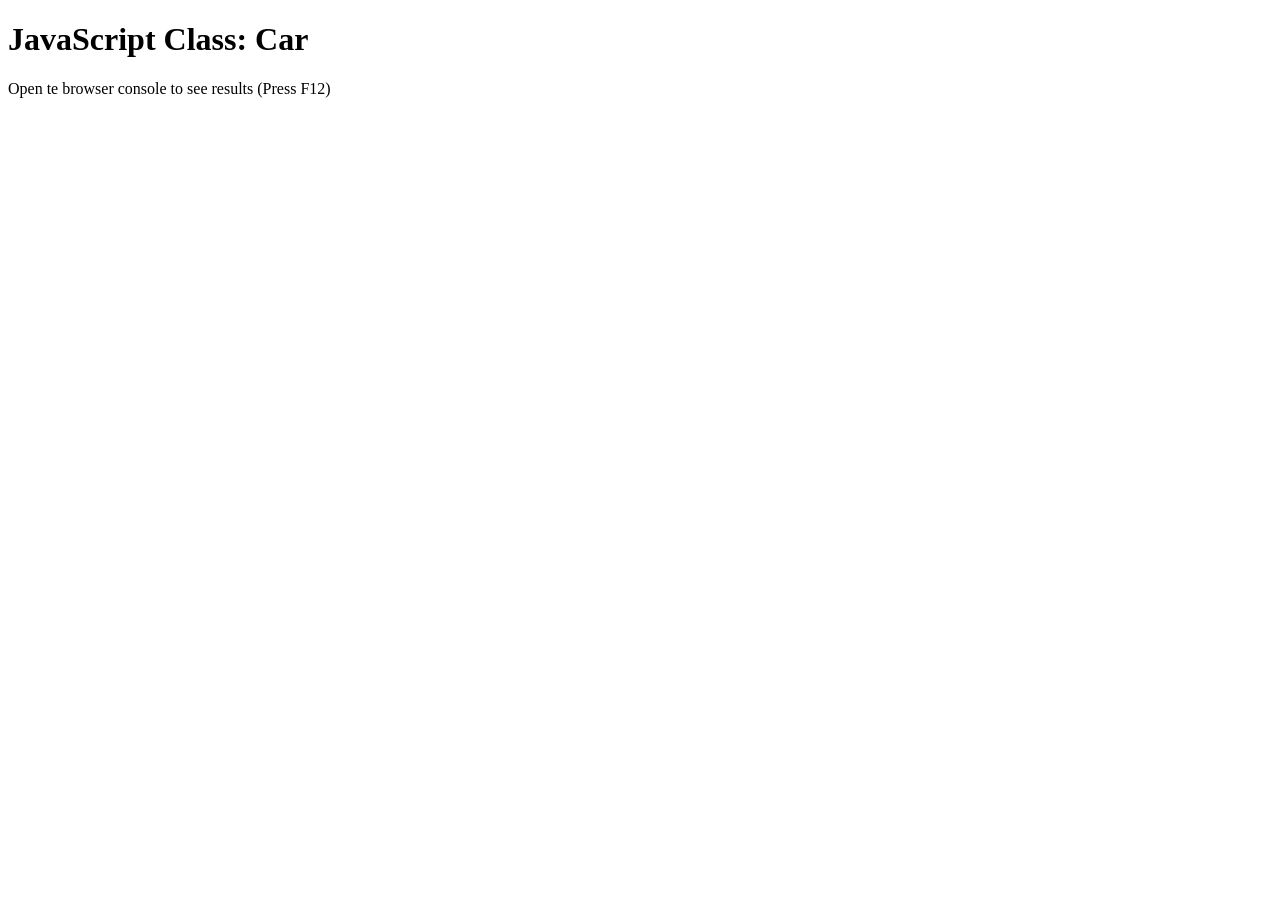
<file: src/assignment-1/index.html>
<!DOCTYPE html>
<html lang="fi">
    <head>
        <meta charset="UTF-8">
        <meta name="viewport" content="width=device-width, initial-scale=1.0">
        <title>Car Task</title>
    </head>
    <body>
        
        <h1>JavaScript Class: Car</h1>
        <p>Open te browser console to see results (Press F12)</p>

        <script>

            // Car Class and properties brand and model
            class Car {
                constructor() {
                    this.brand = "";
                    this.model = "";
                }
            }

            // Create object from the class
            const myCar = new Car();

            // Give the object a brand and a model
            myCar.brand = "Toyota";
            myCar.model = "Corolla";

            console.log("Car brand:", myCar.brand);
            console.log("Car model:", myCar.model);

        </script>

    </body>
</html>
</file>
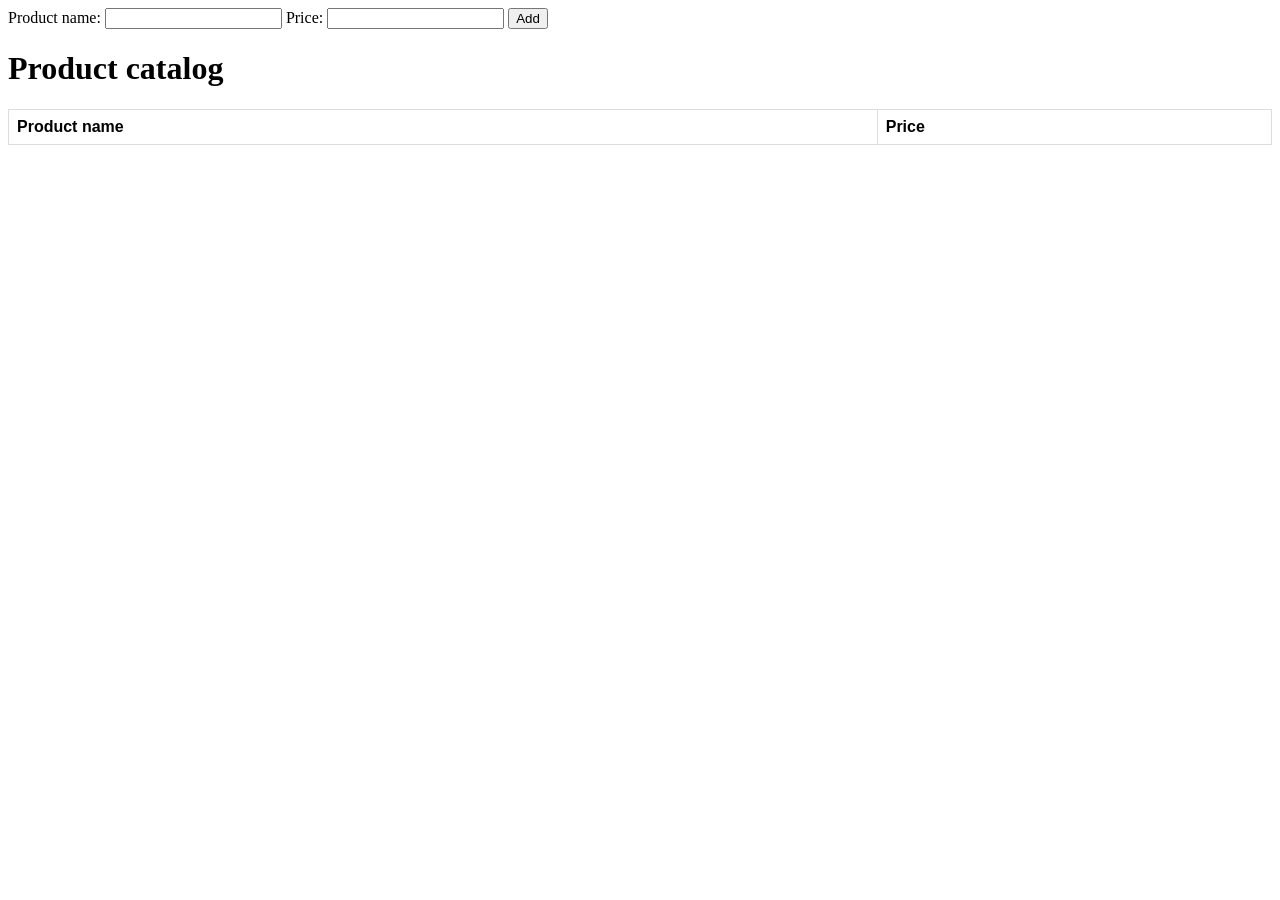
<file: src/assignment-11/index.html>
<!DOCTYPE html>
<html lang="fi">
    <head>
        <meta charset="UTF-8">
        <title>Product</title>
        <style>
            table {
                font-family: arial, sans-serif;
                border-collapse: collapse;
                width: 100%;
            }

            td, th {
                border: 1px solid #dddddd;
                text-align: left;
                padding: 8px;
            }

            tr:nth-child(even) {
                background-color: #dddddd;
            }
        </style>
    </head>
    <body>
        
        Product name: <input type="text" id="name">
        Price: <input type="number" id="price">
        <button onclick="addProduct()">Add</button>
        <div id="msg"></div>

        <h1>Product catalog</h1>
        <table>
            <thead>
                <tr>
                    <th>Product name</th>
                    <th>Price</th>
                </tr>
            </thead>
            <tbody id="productList">
                <!-- New row 1 -->
                <!-- New row 2 -->
            </tbody>
        </table>

    </body>

    <script src="script.js"></script>
</html>
</file>
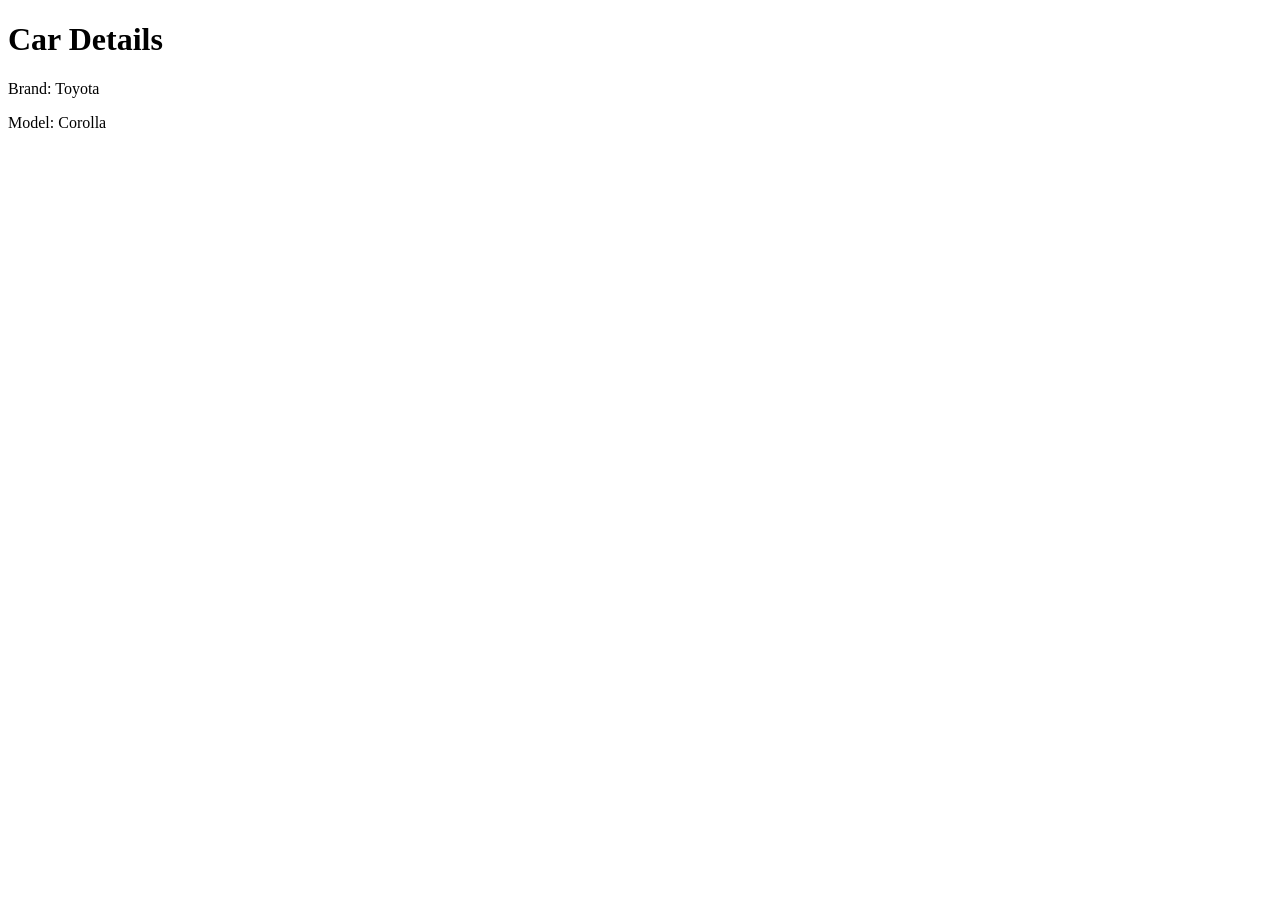
<file: src/assignment-2/index.html>
<!DOCTYPE html>
<html lang="fi">
    <head>
        <meta charset="UTF-8">
        <meta name="viewport" content="width=device-width, initial-scale=1.0">
        <title>Car Task</title>
    </head>
    <body>
        
        <h1>Car Details</h1>

        <!-- Print the car details to the screen -->
        <div id="car-info"></div>

        <script>

            // Car Class and properties brand and model
            class Car {
                constructor() {
                    this.brand = "";
                    this.model = "";
                }
            }

            // Create object from the class
            const myCar = new Car();

            // Give the object a brand and a model
            myCar.brand = "Toyota";
            myCar.model = "Corolla";

            // Get the object's property values and print them to the screen 
            const carInfo = document.getElementById("car-info");

            carInfo.innerHTML = `
                <p>Brand: ${myCar.brand}</p>
                <p>Model: ${myCar.model}</p>
            `;



        </script>

    </body>
</html>
</file>
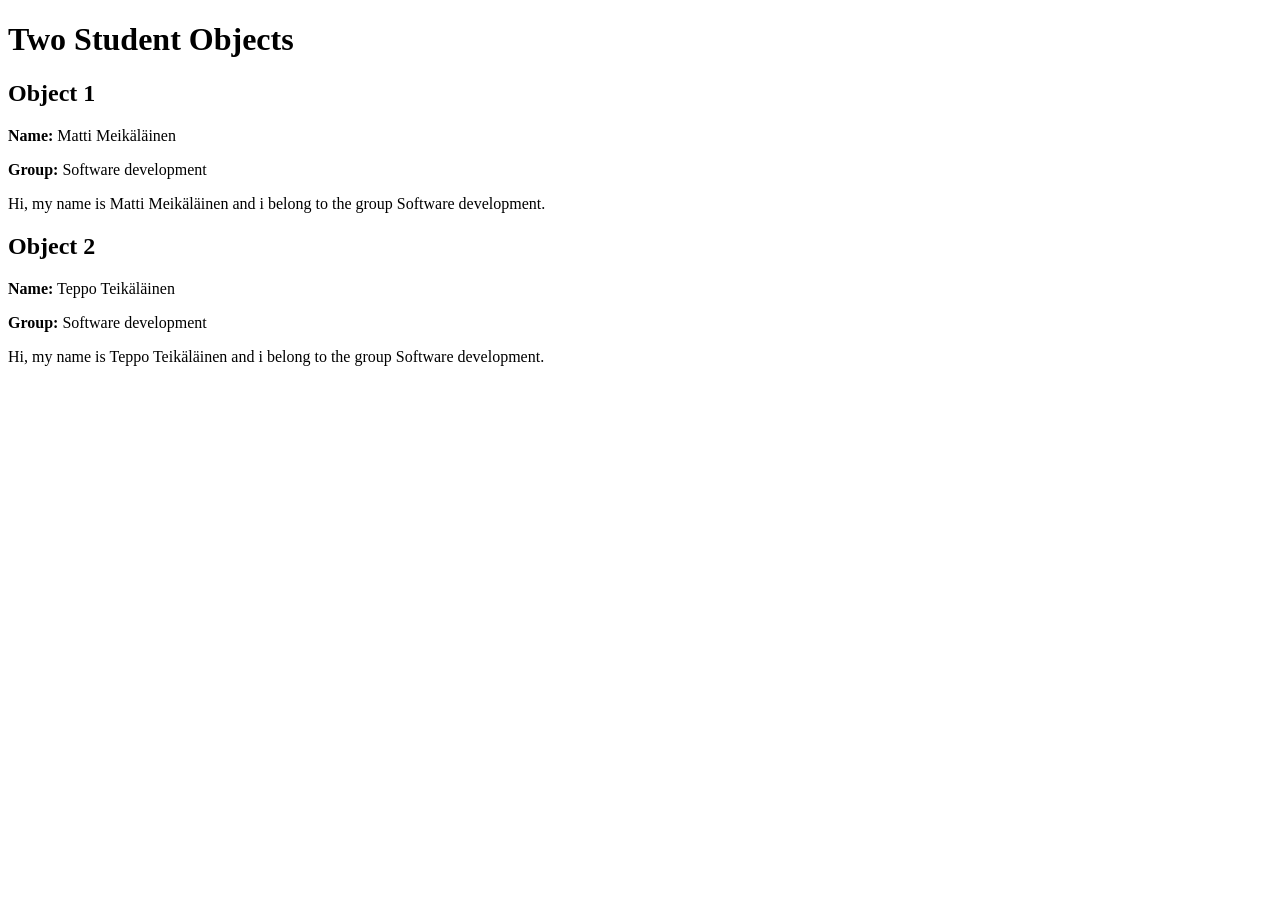
<file: src/assignment-3/index.html>
<!DOCTYPE html>
<html lang="fi">
    <head>
        <meta charset="UTF-8">
        <meta name="viewport" content="width=device-width, initial-scale=1.0">
        <title>Two Student Objects</title>
    </head>
    <body>
        
        <h1>Two Student Objects</h1>

        <!-- Print student details -->
        <div id="students"></div>

        <script>

            // Student class and properties name and group
            class Student {
                constructor(name, group) {
                    this.name = name;
                    this.group = group;
                }

                // Introduction text
                introduction() {
                    return `Hi, my name is ${this.name} and i belong to the group ${this.group}.`;
                }
            }

            // Creating two objects, both have own set of values
            const student1 = new Student("Matti Meikäläinen", "Software development");
            const student2 = new Student("Teppo Teikäläinen", "Software development");

            // Displaying the values in the console
            console.log(student1.name, student1.group);
            console.log(student2.name, student2.group);

            const results = document.getElementById("students");

            // Printing results in the browser
            results.innerHTML = `
                <h2>Object 1</h2>
                <p><strong>Name:</strong> ${student1.name}</p>
                <p><strong>Group:</strong> ${student1.group}</p>
                <p>${student1.introduction()}</p>
            `;

            results.innerHTML += `
                <h2>Object 2</h2>
                <p><strong>Name:</strong> ${student2.name}</p>
                <p><strong>Group:</strong> ${student2.group}</p>
                <p>${student2.introduction()}</p>
            `;

        </script>

    </body>
</html>
</file>
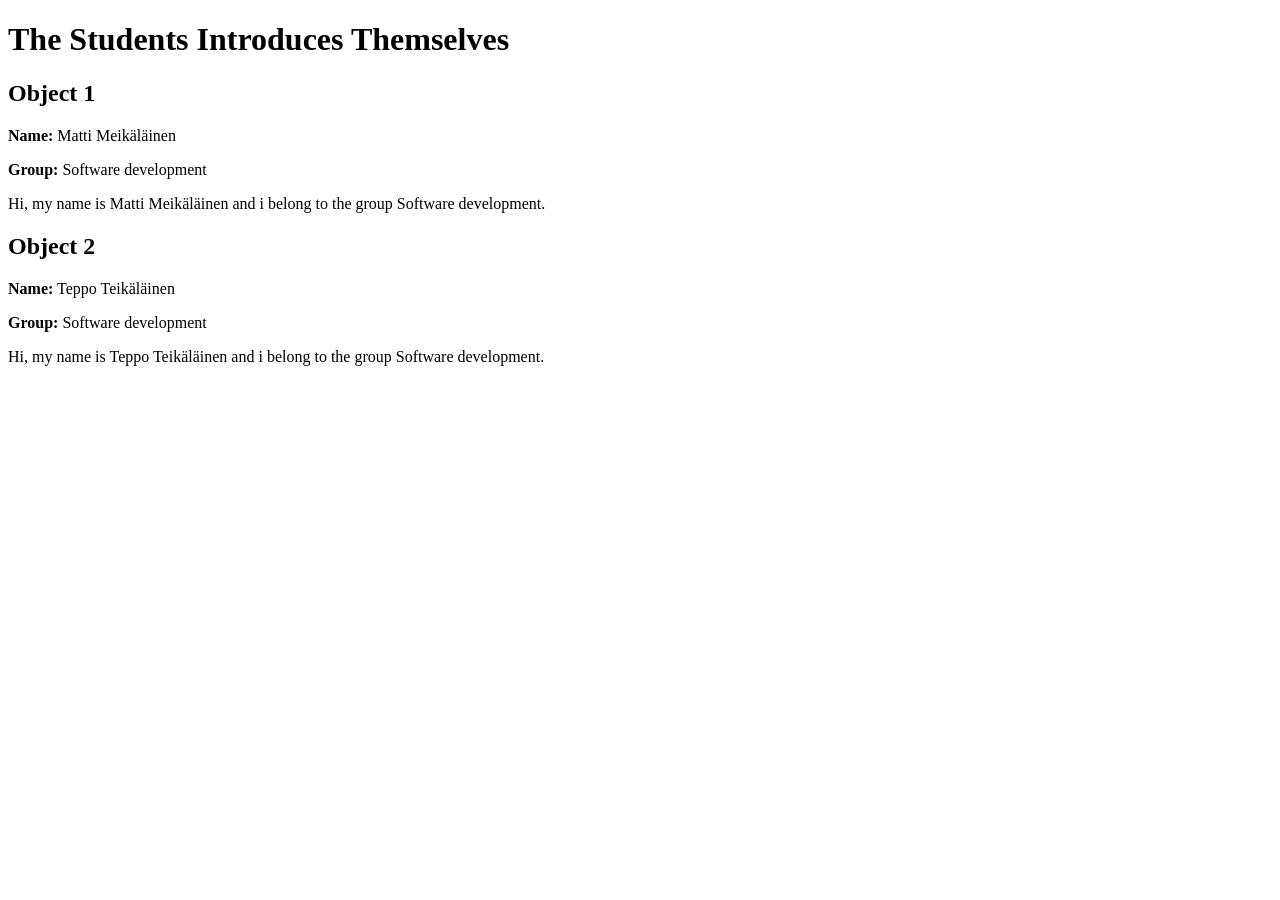
<file: src/assignment-4/index.html>
<!DOCTYPE html>
<html lang="fi">
    <head>
        <meta charset="UTF-8">
        <meta name="viewport" content="width=device-width, initial-scale=1.0">
        <title>The Students Introduces Themselves</title>
    </head>
    <body>
        
        <h1>The Students Introduces Themselves</h1>

        <!-- Print student details -->
        <div id="students"></div>

        <script>

            // Student class and properties name and group
            class Student {
                constructor(name, group) {
                    this.name = name;
                    this.group = group;
                }

                // Introduction text
                introduction() {
                    return `Hi, my name is ${this.name} and i belong to the group ${this.group}.`;
                }
            }

            // Creating two objects, both have own set of values
            const student1 = new Student("Matti Meikäläinen", "Software development");
            const student2 = new Student("Teppo Teikäläinen", "Software development");

            // Displaying the values in the console
            console.log(student1.name, student1.group);
            console.log(student2.name, student2.group);

            const results = document.getElementById("students");

            // Printing results in the browser
            results.innerHTML = `
                <h2>Object 1</h2>
                <p><strong>Name:</strong> ${student1.name}</p>
                <p><strong>Group:</strong> ${student1.group}</p>
                <p>${student1.introduction()}</p>
            `;

            results.innerHTML += `
                <h2>Object 2</h2>
                <p><strong>Name:</strong> ${student2.name}</p>
                <p><strong>Group:</strong> ${student2.group}</p>
                <p>${student2.introduction()}</p>
            `;

        </script>

    </body>
</html>
</file>
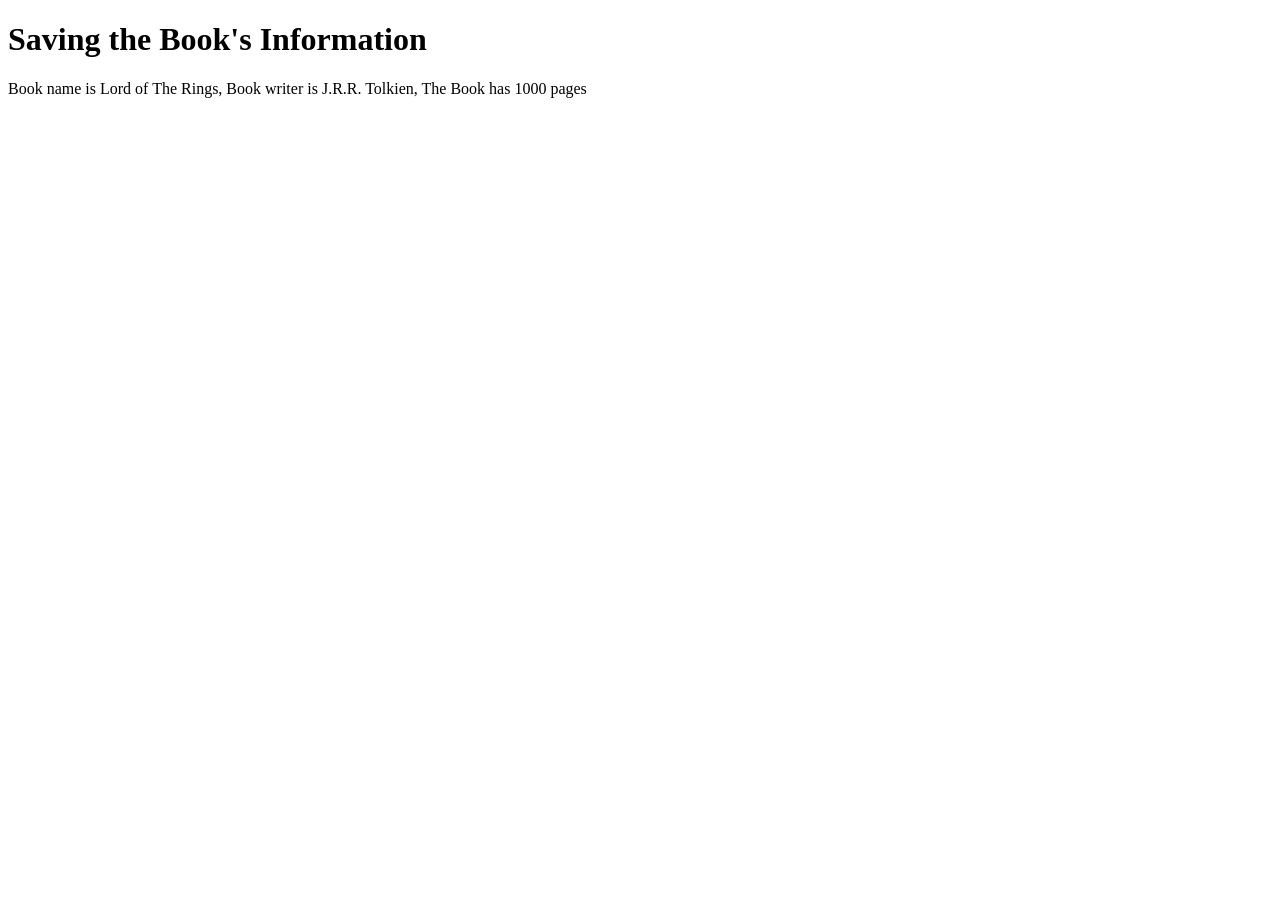
<file: src/assignment-5/index.html>
<!DOCTYPE html>
<html lang="fi">
    <head>
        <meta charset="UTF-8">
        <meta name="viewport" content="width=device-width, initial-scale=1.0">
        <title>Saving the Book's Information</title>
    </head>
    <body>
        
        <h1>Saving the Book's Information</h1>

        <div id="book-info"></div>

        <script>

            class Book {
                constructor(bookname, writer, pages) {
                    this.bookname = bookname;
                    this.writer = writer;
                    this.pages = pages;
                }

                bookInformation() {
                    return `Book name is ${this.bookname}, Book writer is ${this.writer}, The Book has ${this.pages} pages`;
                }
            }

            const myBook = new Book("Lord of The Rings", "J.R.R. Tolkien", "1000");

            console.log(myBook.bookname);
            console.log(myBook.writer);
            console.log(myBook.pages);

            const result = document.getElementById("book-info");

            result.innerHTML = `
                <p>${myBook.bookInformation()}</p>
            `;

        </script>

    </body>
</html>
</file>
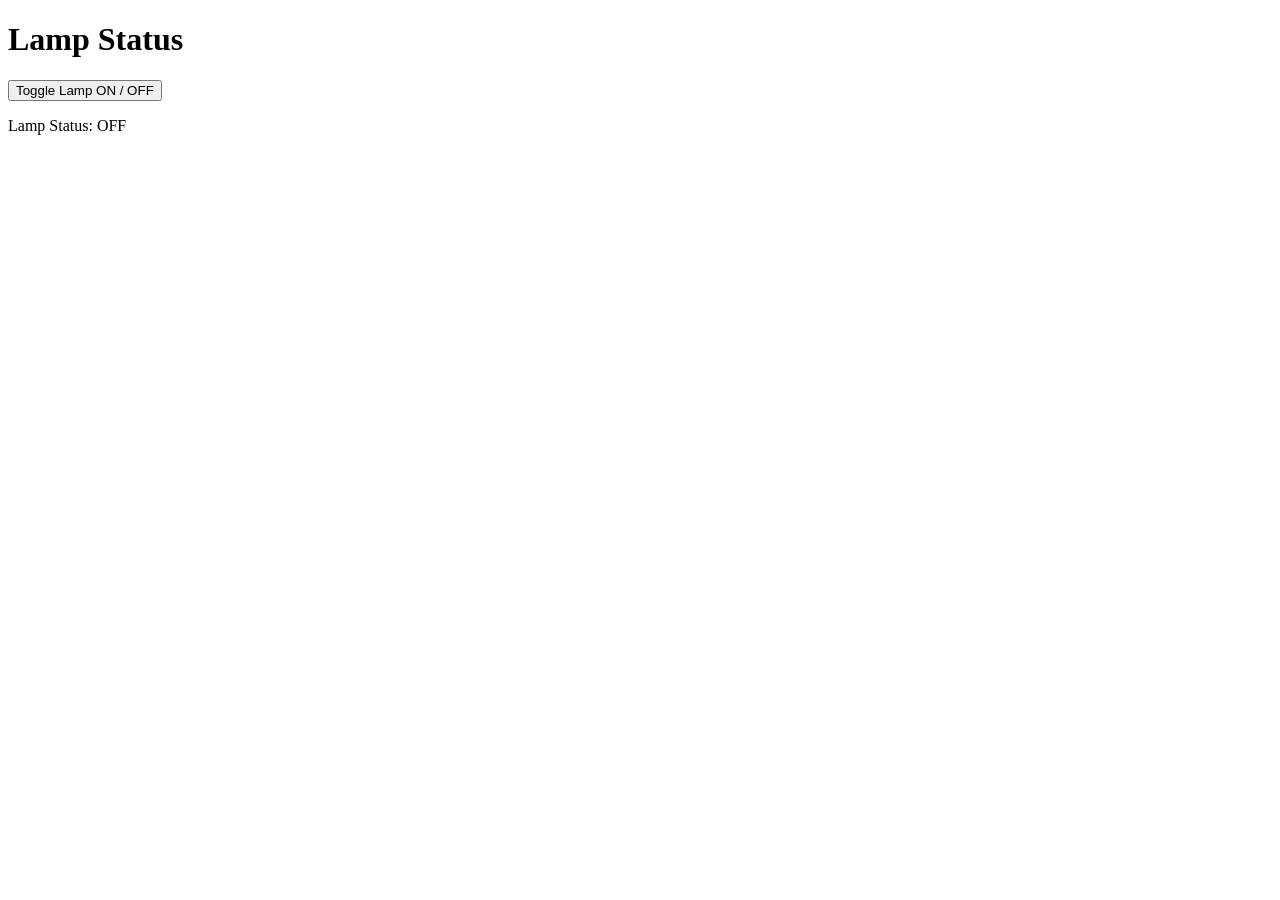
<file: src/assignment-6/index.html>
<!DOCTYPE html>
<html lang="fi">
    <head>
        <meta charset="UTF-8">
        <meta name="viewport" content="width=device-width, initial-scale=1.0">
        <title>Lamp Status</title>
    </head>

    <body>
        
        <h1>Lamp Status</h1>

        <!-- Toggle button to change lamp status -->
        <button id="lamp-button">Toggle Lamp ON / OFF</button>
        <div id="lamp-status">
            <p>Lamp Status: OFF</p>
        </div>

        <script>

            // Lamp class with status management
            class Lamp {
                constructor() {
                    this.status = "OFF";
                }

                // Methods to change state to ON or OFF
                turnOn() {
                    this.status = "ON";
                }

                turnOff() {
                    this.status = "OFF";
                }
            }

            // Lamp Object
            const lamp = new Lamp();
            const lampButton = document.getElementById("lamp-button");
            const lampStatus = document.getElementById("lamp-status");


            // Event listener, check current state is lamp turned on or off
            lampButton.addEventListener("click", () => {
                if (lamp.status === "OFF") {
                    lampStatus.innerHTML += `<p>Lamp turning on...</p>`;
                    lamp.turnOn();
                }
                else if (lamp.status === "ON") {
                    lampStatus.innerHTML += `<p>Lamp turning off...</p>`;
                    lamp.turnOff();
                }

                // Append updated state to log
                lampStatus.innerHTML += `<p>Lamp status: ${lamp.status}`;
            });


        </script>

    </body>
</html>
</file>
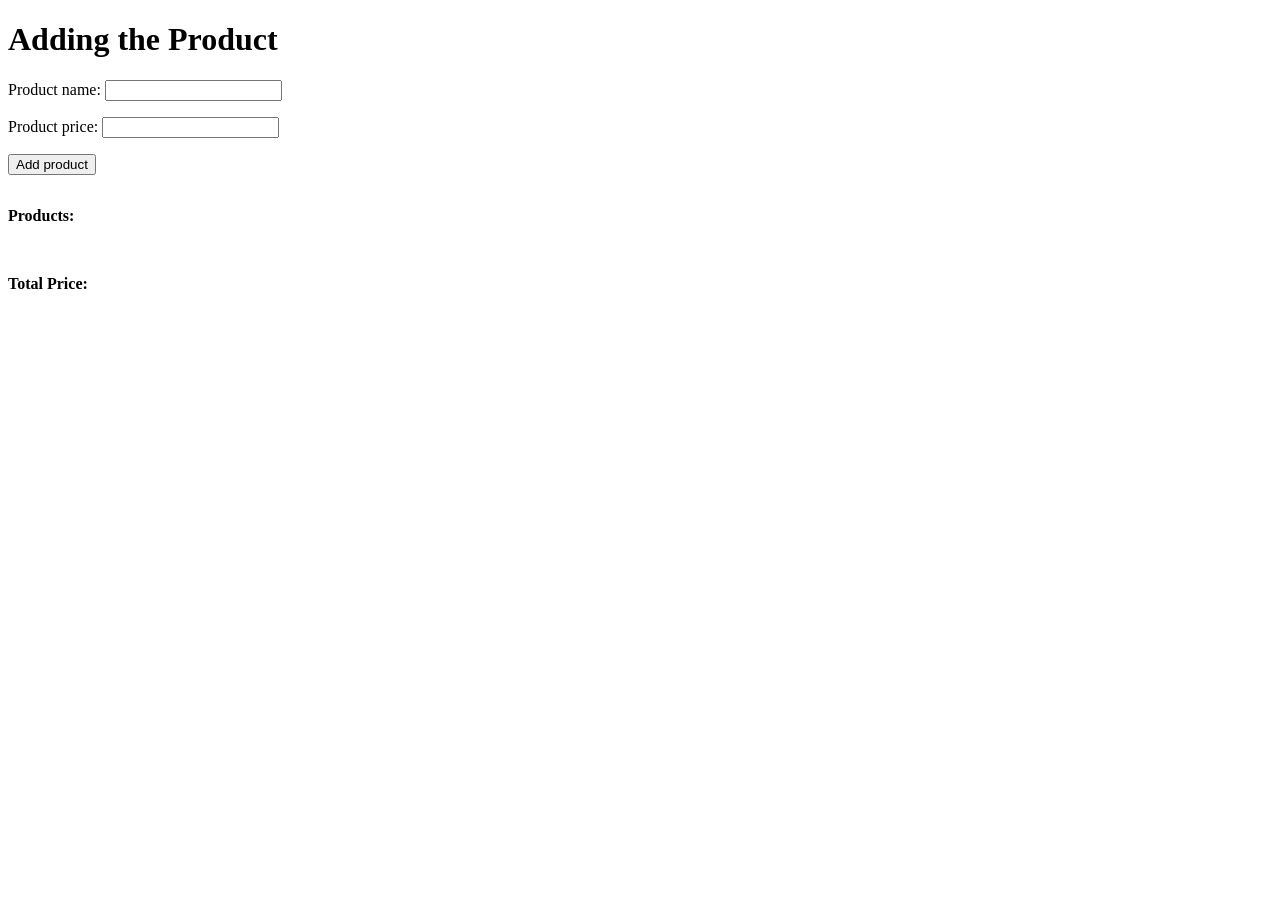
<file: src/assignment-7/index.html>
<!DOCTYPE html>
<html lang="fi">
    <head>
        <meta charset="UTF-8">
        <meta name="viewport" content="width=device-width, initial-scale=1.0">
        <title>Adding the Product</title>
    </head>
    <body>

        <h1>Adding the Product</h1>

        <label for="name">Product name:</label>
        <input style="margin-bottom: 1rem;" type="text" id="name">
        <br>
        <label for="price">Product price:</label>
        <input style="margin-bottom: 1rem;" type="text" id="price">
        <br>
        <button style="margin-bottom: 1rem;" onclick="addProduct()">Add product</button>
        <br>
        <p><strong>Products:</strong></p>
        <div id="products"></div>
        <br>
        <p><strong>Total Price:</strong></p>
        <div id="totalprice"></div>

        <script src="script.js"></script>
    </body>
</html>
</file>
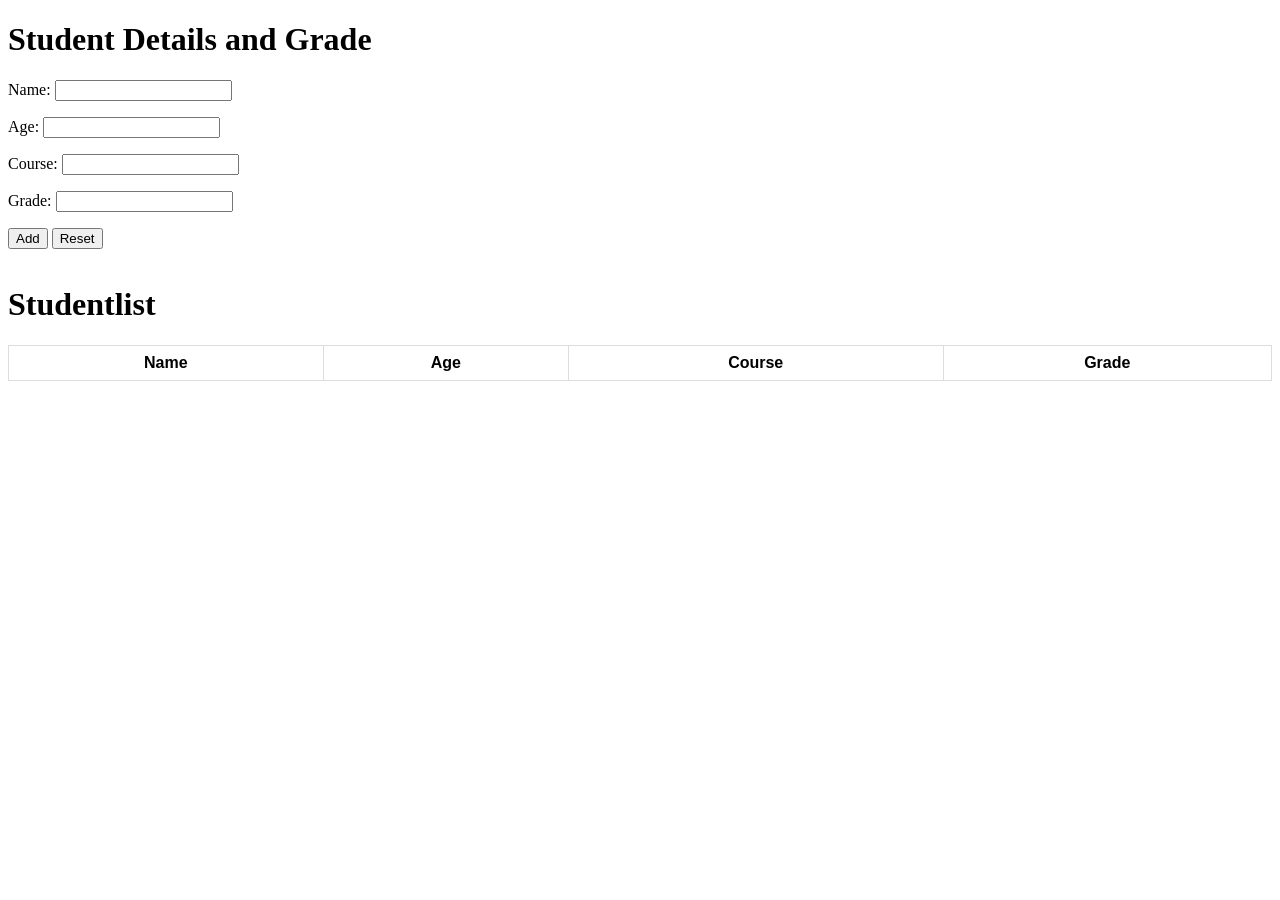
<file: src/assignment-8/index.html>
<!DOCTYPE html>
<html lang="fi">
    <head>
        <meta charset="UTF-8">
        <meta name="viewport" content="width=device-width, initial-scale=1.0">
        <title>Student Details and Grade</title>
        <link rel="stylesheet" href="styles.css">
    </head>
    <body>

        <h1>Student Details and Grade</h1>

        <form action="">
            <label for="name">Name:</label>
            <input type="text" id="name">

            <br>

            <label for="age">Age:</label>
            <input type="text" id="age">

            <br>

            <label for="course">Course:</label>
            <input type="text" id="course">

            <br>

            <label for="grade">Grade:</label>
            <input type="number" id="grade">

            <br>

            <button type="button" onclick="addStudent()">Add</button>
            <input type="reset" value="Reset">
        </form>

        <h1>Studentlist</h1>

        <table>
            <thead>
                <tr>
                    <th>Name</th>
                    <th>Age</th>
                    <th>Course</th>
                    <th>Grade</th>
                </tr>
            </thead>
            <tbody id="studentList">
                <!-- Row 1 -->
                <!-- Row 2 -->
                <!-- Row 3 -->
            </tbody>
        </table>

        <script src="script.js"></script>

    </body>
</html>
</file>
<file: src/assignment-8/styles.css>
input {
    margin-bottom: 1rem;
}

table {
    font-family: Arial, Helvetica, sans-serif;
    border-collapse: collapse;
    width: 100%;
}

td,th {
    border: 1px solid #dddddd;
    text-align: center;
    padding: 8px;
    }

tr:nth-child(even) {
    background-color: #dddddd;
}
</file>
